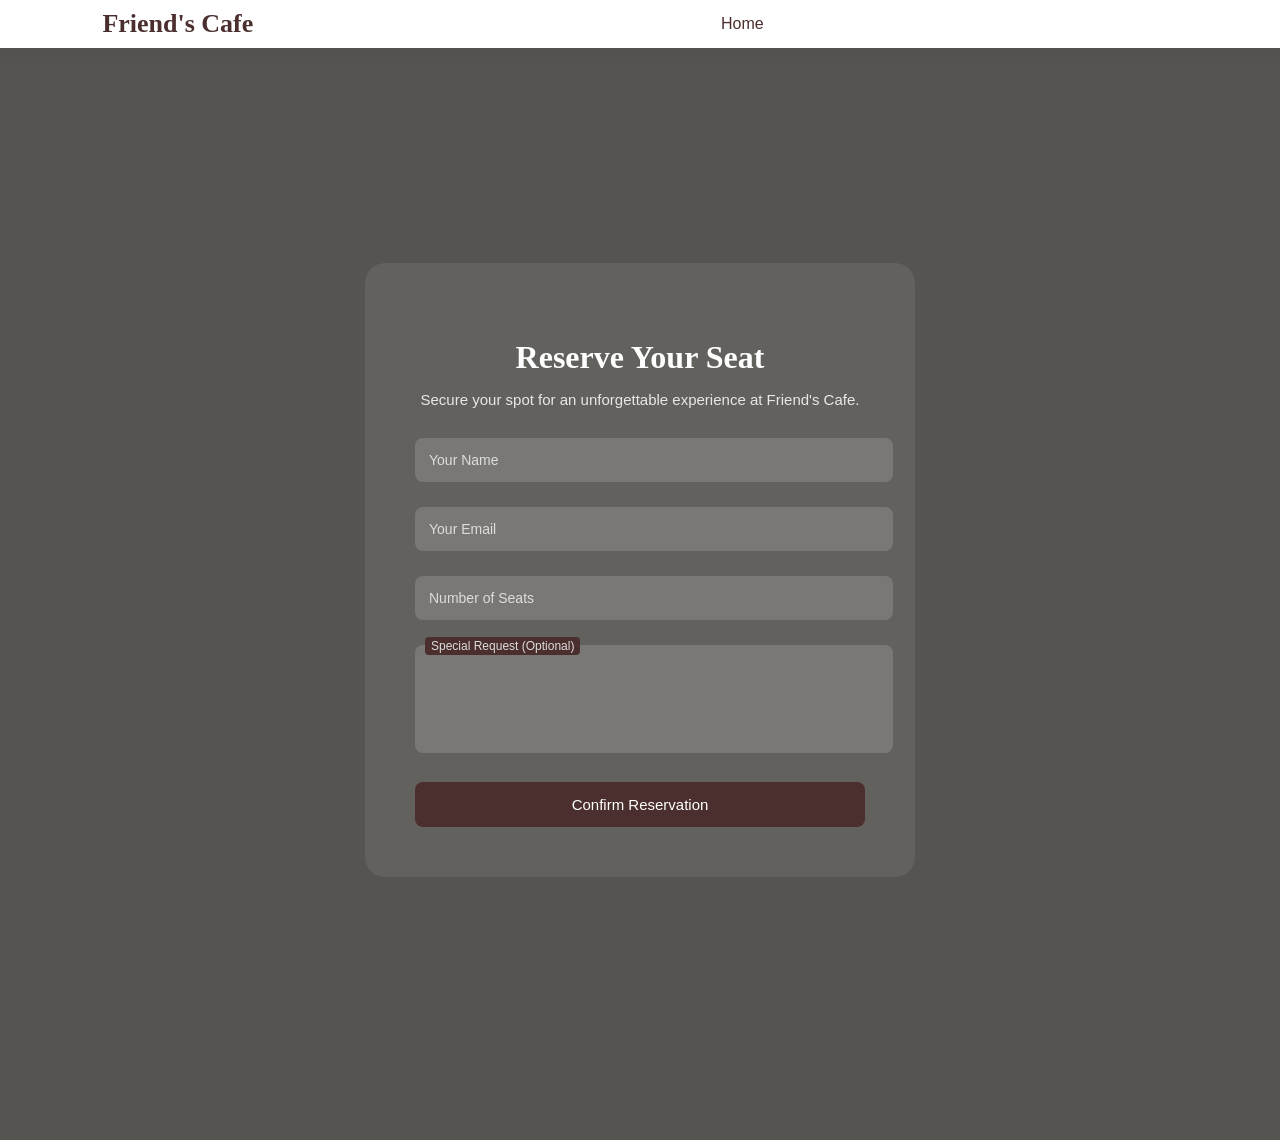
<file: event-reserve.html>
<!DOCTYPE html>
<html lang="en">
<head>
    <meta charset="UTF-8">
    <title>Reserve Event Seat - Friend's Cafe</title>
    <link rel="stylesheet" href="style.css">
</head>
<body>

<nav class="navbar">
    <div class="nav-container">
        <div class="logo">Friend's Cafe</div>
        <ul class="nav-links">
            <li><a href="index.html">Home</a></li>
        </ul>
    </div>
</nav>

<section class="event-reserve-hero">

    <div class="event-reserve-card">

        <h1>Reserve Your Seat</h1>
        <p class="event-subtext">
            Secure your spot for an unforgettable experience at Friend's Cafe.
        </p>

        <form id="eventForm"
              action="https://formspree.io/f/xjgedlnl"
              method="POST">

            <div class="form-group">
                <input type="text" name="name" required>
                <label>Your Name</label>
            </div>

            <div class="form-group">
                <input type="email" name="email" required>
                <label>Your Email</label>
            </div>

            <div class="form-group">
                <input type="number" name="guests" required>
                <label>Number of Seats</label>
            </div>

            <div class="form-group">
                <textarea name="message"></textarea>
                <label>Special Request (Optional)</label>
            </div>

            <button type="submit">Confirm Reservation</button>

        </form>

    </div>

</section>

<!-- Success Modal -->
<div class="modal-overlay" id="eventSuccessModal">
    <div class="modal-content">
        <h3>Your seat for the upcoming event is reserved 🎉</h3>
        <p>Redirecting you to gallery...</p>
    </div>
</div>

<style>
/* Fullscreen Hero Background */
.event-reserve-hero {
    min-height: 100vh;
    background: url('https://images.unsplash.com/photo-1495474472287-4d71bcdd2085') center/cover no-repeat;
    position: relative;
    display: flex;
    justify-content: center;
    align-items: center;
}

/* Dark Overlay */
.event-reserve-hero::before {
    content: "";
    position: absolute;
    inset: 0;
    background: rgba(0, 0, 0, 0.65);
}

/* Glass Card */
.event-reserve-card {
    position: relative;
    z-index: 2;
    width: 100%;
    max-width: 450px;
    padding: 50px;
    background: rgba(255, 255, 255, 0.08);
    backdrop-filter: blur(15px);
    border-radius: 20px;
    text-align: center;
    color: white;
}

/* Heading */
.event-reserve-card h1 {
    font-size: 32px;
    margin-bottom: 10px;
}

.event-subtext {
    margin-bottom: 30px;
    font-size: 15px;
    opacity: 0.85;
}

/* Floating Label Form */
.form-group {
    position: relative;
    margin-bottom: 25px;
}

.form-group input,
.form-group textarea {
    width: 100%;
    padding: 14px;
    border: none;
    border-radius: 8px;
    background: rgba(255,255,255,0.15);
    color: white;
    font-size: 14px;
    outline: none;
}

.form-group textarea {
    resize: none;
    height: 80px;
}

.form-group label {
    position: absolute;
    left: 14px;
    top: 14px;
    font-size: 14px;
    color: #ddd;
    pointer-events: none;
    transition: 0.3s ease;
}

/* Floating effect */
.form-group input:focus + label,
.form-group input:valid + label,
.form-group textarea:focus + label,
.form-group textarea:valid + label {
    top: -8px;
    left: 10px;
    font-size: 12px;
    background: #4b2e2e;
    padding: 2px 6px;
    border-radius: 4px;
}

/* Button */
.event-reserve-card button {
    width: 100%;
    padding: 14px;
    border: none;
    border-radius: 8px;
    background: #4b2e2e;
    color: white;
    font-size: 15px;
    cursor: pointer;
    transition: 0.3s ease;
}

.event-reserve-card button:hover {
    background: #6b3e3e;
}

/* Responsive */
@media (max-width: 600px) {
    .event-reserve-card {
        padding: 30px;
    }
}
</style>

<script>
    // EVENT RESERVATION FORM
document.addEventListener("DOMContentLoaded", function () {

    const eventForm = document.getElementById("eventForm");
    const eventModal = document.getElementById("eventSuccessModal");

    if (!eventForm) return;

    eventForm.addEventListener("submit", function (e) {
        e.preventDefault();

        const formData = new FormData(eventForm);

        fetch(eventForm.action, {
            method: "POST",
            body: formData,
            headers: {
                'Accept': 'application/json'
            }
        }).then(response => {

            if (response.ok) {
                eventModal.classList.add("active");

                eventForm.reset();

                setTimeout(() => {
                    window.location.href = "gallery.html";
                }, 3000);
            } else {
                alert("Something went wrong. Please try again.");
            }

        }).catch(() => {
            alert("Error submitting form.");
        });

    });

});
</script>

<script src="script.js"></script>
</body>
</html>
</file>
<file: style.css>
body {
    font-family: 'Poppins', sans-serif;
    margin: 0;
    background-color: #f5f1e9;
    color: #333;
    padding-top: 80px;
}

body {
    margin: 0;
    padding: 0;
}

h1, h2, h3 {
    font-family: 'Playfair Display', serif;
}

header h1 {
    font-size: 40px;
    letter-spacing: 1px;
}

/* Global Section Spacing */
section {
    padding: 120px 8%;
}

section h2 {
    margin-bottom: 60px;
}

/* HERO CAROUSEL */
.hero-carousel {
    position: relative;
    height: 40vh;
    overflow: hidden;
}

.hero-slide {
    position: absolute;
    inset: 0;
    background-size: cover;
    background-position: center;
    display: flex;
    align-items: center;
    justify-content: center;
    text-align: center;
    color: white;
    opacity: 0;
    z-index: 0;
    transition: opacity 1s ease;
}

.hero-slide.active {
    opacity: 1;
    z-index: 1;
}

/* Dark overlay */
.hero-slide::before {
    content: "";
    position: absolute;
    inset: 0;
    background: rgba(0,0,0,0.5);
    z-index: 1;
}

.hero-content {
    position: relative;
    z-index: 2;
}

.hero-content h1 {
    font-size: 52px;
    margin-bottom: 20px;
}

.hero-content p {
    font-size: 20px;
}

/* Navigation Buttons */
.hero-prev,
.hero-next {
    position: absolute;
    top: 50%;
    transform: translateY(-50%);
    background: rgba(255,255,255,0.2);
    border: none;
    color: white;
    font-size: 30px;
    padding: 12px 18px;
    cursor: pointer;
    transition: 0.3s ease;
    z-index: 3;
}

.hero-prev:hover,
.hero-next:hover {
    background: rgba(255,255,255,0.4);
}

.hero-prev {
    left: 30px;
}

.hero-next {
    right: 30px;
}

/* Background Zoom Animation */
@keyframes zoomBackground {
    from {
        background-size: 100%;
    }
    to {
        background-size: 110%;
    }
}

/* Text Fade Animation */
@keyframes fadeInUp {
    from {
        opacity: 0;
        transform: translateY(40px);
    }
    to {
        opacity: 1;
        transform: translateY(0);
    }
}

.menu {
    padding: 100px 8%;
    background-color: #f5f1e9;
    margin-bottom: 0;
    text-align: center;
}

.menu h2 {
    font-size: 36px;
    margin-bottom: 10px;
}

.menu-container {
    display: grid;
    grid-template-columns: repeat(auto-fit, minmax(250px, 1fr));
    gap: 50px;
    margin-top: 60px;
}

.card {
    background: white;
    padding: 15px;
    border-radius: 12px;
    box-shadow: 0 4px 10px rgba(0,0,0,0.1);
    transition: transform 0.3s ease, box-shadow 0.3s ease;
    overflow: hidden;
    position: relative;
}

/* Card Hover Lift */
.card:hover {
    transform: translateY(-10px);
    box-shadow: 0 12px 25px rgba(0,0,0,0.2);
}

/* Image Styling */
.card img {
    width: 100%;
    height: 160px;
    object-fit: cover;
    border-radius: 10px;
    transition: transform 0.4s ease;
}

/* Image Zoom Effect */
.card:hover img {
    transform: scale(1.08);
}

/* Smooth Text Spacing */
.card h3 {
    font-size: 20px;
    font-weight: 600;
    color: black
}

.card p {
    font-size: 16px;
    font-weight: 400;
    color: black;
}

/* Button Styling */
.card button {
    background-color: #4b2e2e;
    color: white;
    border: none;
    padding: 10px 14px;
    border-radius: 6px;
    cursor: pointer;
    transition: background 0.3s ease, transform 0.2s ease;
}

/* Button Hover Effect */
.card button:hover {
    background-color: #6b3e3e;
    transform: scale(1.05);
}

.cart-glass button:hover {
    background: #f1f1f1;
}

.stats {
    position: relative;
    padding: 60px 8%;
    display: grid;
    grid-template-columns: repeat(auto-fit, minmax(220px, 1fr));
    gap: 50px;
    text-align: center;
    background-color: #faf8f4;
    overflow: hidden;
}

/* Subtle Background Pattern */
.stats::before {
    content: "";
    position: absolute;
    inset: 0;
    background-image: url("https://www.transparenttextures.com/patterns/coffee-beans.png");
    opacity: 0.05;   /* very subtle */
    pointer-events: none;
}

.stat-box {
    position: relative;
    z-index: 2;
}

.stat-box .counter{
    padding-bottom: 0px;
}

.stat-icon {
    font-size: 36px;
    color: #4b2e2e;
    margin-bottom: 15px;
    transition: transform 0.3s ease;
}

.stat-box:hover .stat-icon {
    transform: scale(1.2);
}


/* NAVBAR */
.navbar {
    position: fixed;
    top: 0;
    width: 100%;
    background: white;
    padding: 15px 8%;
    z-index: 1000;
    box-shadow: 0 5px 15px rgba(0,0,0,0.05);
}

.navbar .logo,
.navbar a {
    color: #4b2e2e;
}

.navbar.scrolled {
    background: rgba(255,255,255,0.95);
    backdrop-filter: blur(8px);
    box-shadow: 0 8px 20px rgba(0,0,0,0.08);
}

/* Layout */
.nav-container {
    position: relative;
    display: flex;
    align-items: center;
    justify-content: center; /* center links */
}

/* Logo (left aligned absolute) */
.logo {
    position: absolute;
    left: 0;
    font-family: 'Playfair Display', serif;
    font-size: 26px;
    font-weight: 700;
    color: #ffffff;
    transition: 0.3s ease;
}

/* Highlight Logo */
.logo {
    background: linear-gradient(45deg, #4b2e2e, #4b2e2e);
    -webkit-background-clip: text;
    -webkit-text-fill-color: transparent;
}

/* When scrolled */
.navbar.scrolled .logo {
    background: none;
    -webkit-text-fill-color: #4b2e2e;
}

/* Center Links */
.nav-links {
    list-style: none;
    display: flex;
    gap: 40px;
    padding: 0;
    margin: 0;
}

.nav-links a {
    text-decoration: none;
    font-weight: 500;
    color: #4b2e2e;
    position: relative;
    transition: 0.3s ease;
}

.navbar.scrolled .nav-links a {
    color: #333;
}

/* Underline Animation */
.nav-links a::after {
    content: "";
    position: absolute;
    left: 0;
    bottom: -5px;
    width: 0%;
    height: 2px;
    background-color: #4b2e2e;
    transition: width 0.3s ease;
}

.nav-links a:hover::after {
    width: 100%;
}

/* Smooth Scroll */
html {
    scroll-behavior: smooth;
}

/* Prevent content hiding behind fixed navbar */
.hero {
    margin-top: 80px;
}

/* Testimonials Section */
.testimonials {
    background: #f9f6f1;
    text-align: center;
    padding: 80px 100px 80px;
    height: 45vh;
}

.testimonials h2 {
    font-size: 36px;
    margin-bottom: 60px;
    margin-top: 0px;
}

.testimonial-container {
    position: relative;
    max-width: 750px;
    margin: auto;
}

/* Slide Base */
.testimonial-slide {
    opacity: 0;
    transform: translateX(40px);
    transition: all 0.7s ease;
    position: absolute;
    width: 100%;
    left: 0;
    top: 0;
}

/* Active Slide */
.testimonial-slide.active {
    opacity: 1;
    transform: translateX(0);
    position: relative; /* THIS FIXES OVERLAP */
}

/* Author */
.testimonial-slide h4 {
    margin-top: 20px;
    font-weight: 600;
    color: white;
}

/* Dots */
.testimonial-dots {
    margin-top: 50px;
}


.dot {
    height: 12px;
    width: 12px;
    margin: 0 6px;
    background-color: #ccc;
    border-radius: 50%;
    display: inline-block;
    cursor: pointer;
    transition: background 0.3s ease, transform 0.3s ease;
}

.dot.active {
    background-color: #f4b400;
    transform: scale(1.2);
}

/* Decorative Quote Wrapper */
.quote {
    position: relative;
    display: inline-block;
    padding: 20px 30px;
}

/* Large Decorative Quote */
.quote::before {
    content: "“";
    position: absolute;
    top: -40px;
    left: -20px;
    font-size: 120px;
    font-family: 'Playfair Display', serif;
    color: #4b2e2e;
    opacity: 0.08;
    z-index: 0;
}

/* Ensure text appears above */
.quote p {
    position: relative;
    z-index: 2;
}

/* Testimonial Footer */
.testimonial-footer {
    display: flex;
    align-items: center;
    gap: 15px;
    margin-top: 25px;
    justify-content: center;
}

/* Profile Image */
.testimonial-footer img {
    width: 55px;
    height: 55px;
    border-radius: 50%;
    object-fit: cover;
    border: 3px solid #4b2e2e;
}

/* Customer Info */
.customer-info h4 {
    margin: 0;
    font-size: 16px;
    font-weight: 600;
}

/* Rating Stars */
.stars {
    color: #f4b400;
    font-size: 14px;
    letter-spacing: 2px;
}

/* FOOTER */
.footer {
    background: #2c1a1a;
    color: white;
    padding: 80px 8% 30px;
    text-align: center;
    margin-top: 0;
    
}

.footer {
    padding-top: 100px;
}

.footer-container {
    display: flex;
    flex-direction: column;
    gap: 30px;
    align-items: center;
}

.footer-brand h3 {
    font-family: 'Playfair Display', serif;
    font-size: 28px;
    margin-bottom: 10px;
}

.footer-brand p {
    font-size: 14px;
    color: #ccc;
}

/* Social Icons */
.footer-social {
    display: flex;
    gap: 25px;
}

.footer-social a {
    color: white;
    font-size: 20px;
    transition: all 0.3s ease;
}

/* Hover Effect */
.footer-social a:hover {
    color: #f4b400;
    transform: translateY(-5px);
}

/* Bottom Text */
.footer-bottom {
    margin-top: 50px;
    font-size: 13px;
    color: #aaa;
}

/* Location Section */
.map-full {
    width: 100%;
    margin-top: 30px;
}

/* Full-width iframe */
.map-full iframe {
    width: 100%;
    height: 500px;
    border: none;
    display: block;
}

.location {
    padding: 10px 0 0;
    text-align: center;
}

.location {
    border-top: 1px solid rgba(0,0,0,0.05);
}

.location h2 {
    font-size: 36px;
    margin-bottom: 0px;
    margin-top: 0;
    padding-top: 0;
}

/* Section Divider Line */
.section-divider {
    width: 80%;
    height: 1px;
    background: rgba(0, 0, 0, 0.08);
    margin: 0 auto;
}

.details-page {
    padding: 120px 8%;
}

.details-container {
    display: flex;
    gap: 60px;
    align-items: center;
    max-width: 1000px;
    margin: auto;
}

.details-container img {
    width: 400px;
    border-radius: 20px;
}

.details-content h2 {
    font-size: 36px;
    margin-bottom: 20px;
}

.details-content p {
    margin-bottom: 20px;
    line-height: 1.6;
}

.details-content button {
    padding: 12px 20px;
    border: none;
    background: #4b2e2e;
    color: white;
    border-radius: 8px;
    cursor: pointer;
}

.back-btn {
    display: inline-block;
    padding: 12px 20px;
    background: #4b2e2e;
    color: white;
    border-radius: 8px;
    text-decoration: none;
    font-weight: 500;
    transition: 0.3s ease;
}

.back-btn:hover {
    background: #6b3e3e;
}

/* Booking Layout */
.booking-wrapper {
    display: flex;
    min-height: 100vh;
}

/* LEFT SIDE */
.booking-left {
    flex: 1;
    background: url('https://images.unsplash.com/photo-1495474472287-4d71bcdd2085') center/cover no-repeat;
    position: relative;
    display: flex;
    align-items: center;
    justify-content: center;
    color: white;
}

.booking-left::before {
    content: "";
    position: absolute;
    inset: 0;
    background: rgba(0,0,0,0.6);
}

.booking-left-content {
    position: relative;
    z-index: 2;
    max-width: 400px;
    text-align: center;
}

.booking-left h1 {
    font-size: 42px;
    margin-bottom: 20px;
}

.booking-left p {
    font-size: 18px;
    line-height: 1.6;
}

/* RIGHT SIDE */
.booking-right {
    flex: 1;
    background: #f9f6f1;
    display: flex;
    align-items: center;
    justify-content: center;
    padding: 60px;
}

/* FORM */
.booking-form {
    width: 100%;
    max-width: 420px;
    background: rgba(255,255,255,0.8);
    backdrop-filter: blur(12px);
    padding: 40px;
    border-radius: 20px;
    box-shadow: 0 20px 40px rgba(0,0,0,0.1);
}

.booking-form h2 {
    margin-bottom: 30px;
    font-size: 26px;
    text-align: center;
}

.booking-form input,
.booking-form textarea {
    width: 100%;
    padding: 14px;
    margin-bottom: 18px;
    border-radius: 10px;
    border: 1px solid #ddd;
    font-size: 15px;
    transition: 0.3s ease;
}

.booking-form input:focus,
.booking-form textarea:focus {
    border-color: #4b2e2e;
    outline: none;
}

.booking-form button {
    width: 100%;
    padding: 14px;
    background: #4b2e2e;
    color: white;
    border: none;
    border-radius: 10px;
    cursor: pointer;
    font-size: 16px;
    transition: 0.3s ease;
}

.booking-form button:hover {
    background: #6b3e3e;
}

/* Modal Overlay */
.modal-overlay {
    position: fixed;
    inset: 0;
    background: rgba(0, 0, 0, 0.6);
    display: flex;
    justify-content: center;
    align-items: center;
    opacity: 0;
    visibility: hidden;
    transition: 0.3s ease;
    z-index: 2000;
}

/* Active Modal */
.modal-overlay.active {
    opacity: 1;
    visibility: visible;
}

/* Modal Box */
.modal-content {
    background: white;
    padding: 40px 50px;
    border-radius: 16px;
    text-align: center;
    max-width: 400px;
    animation: popUp 0.3s ease;
}

.modal-content h3 {
    margin-bottom: 15px;
    font-size: 22px;
}

.modal-content p {
    margin-bottom: 25px;
    color: #555;
}

.modal-content button {
    padding: 10px 20px;
    background: #4b2e2e;
    color: white;
    border: none;
    border-radius: 6px;
    cursor: pointer;
    transition: 0.3s ease;
}

.modal-content button:hover {
    background: #6b3e3e;
}

/* Animation */
@keyframes popUp {
    from {
        transform: scale(0.8);
        opacity: 0;
    }
    to {
        transform: scale(1);
        opacity: 1;
    }
}

/* Chef Special Section */
.chef-special {
    padding: 60px 8%;
    background: #ffffff;
}

.chef-container {
    display: flex;
    align-items: center;
    gap: 80px;
    max-width: 1100px;
    margin: auto;
}

.chef-image img {
    width: 100%;
    max-width: 500px;
    border-radius: 20px;
    box-shadow: 0 20px 40px rgba(0,0,0,0.1);
    transition: transform 0.4s ease;
}

.chef-image img:hover {
    transform: scale(1.05);
}

.chef-content {
    max-width: 500px;
}

.special-tag {
    display: inline-block;
    margin-bottom: 15px;
    padding: 6px 14px;
    font-size: 13px;
    letter-spacing: 1px;
    background: #4b2e2e;
    color: white;
    border-radius: 20px;
}

.chef-content h2 {
    font-size: 36px;
    margin-bottom: 20px;
}

.chef-content p {
    margin-bottom: 30px;
    line-height: 1.6;
    color: #555;
}

.special-btn {
    display: inline-block;
    padding: 12px 24px;
    background: #4b2e2e;
    color: white;
    border-radius: 8px;
    text-decoration: none;
    transition: 0.3s ease;
}

.special-btn:hover {
    background: #6b3e3e;
}

button {
    cursor: pointer;
}

/* Business Info Section */
.business-info {
    background: #f9f6f1; /* deep cafe green */
    color: black;
    padding: 100px 8%;
}

.info-container {
    display: flex;
    justify-content: space-between;
    gap: 60px;
    max-width: 1100px;
    margin: auto;
}

.info-column {
    flex: 1;
}

.info-column h3 {
    font-size: 20px;
    letter-spacing: 2px;
    margin-bottom: 25px;
}

.info-column p {
    line-height: 1.8;
    font-size: 16px;
    color: black;
}

/* Reviews Section */
.reviews-section {
    padding: 120px 8%;
    text-align: center;
    background: linear-gradient(180deg, #ffffff, #f6f1ea);
    margin-bottom: 80px;
}

.reviews-section h2 {
    font-size: 36px;
    margin-bottom: 10px;
}

.reviews-subtitle {
    margin-bottom: 40px;
    color: #666;
}

#reviewForm {
    max-width: 600px;
    margin: auto;
    display: flex;
    flex-direction: column;
    gap: 20px;
}

#reviewForm input,
#reviewForm textarea {
    padding: 14px;
    border-radius: 8px;
    border: 1px solid #ddd;
}

#reviewForm button {
    padding: 14px;
    background: #4b2e2e;
    color: white;
    border: none;
    border-radius: 8px;
    cursor: pointer;
}

/* Star Rating */
.star-rating {
    display: flex;
    justify-content: center;
    gap: 8px;
    font-size: 28px;
    cursor: pointer;
}

.star-rating span {
    color: #ccc;
    transition: 0.3s;
}

.star-rating span.active {
    color: gold;
}

/* VIDEO BACKGROUND */
.video-background {
    position: fixed;
    inset: 0;
    overflow: hidden;
    z-index: -2;
}

.video-background video {
    width: 100%;
    height: 100%;
    object-fit: cover;
}

/* Dark Overlay for readability */
.video-background::after {
    content: "";
    position: absolute;
    inset: 0;
    background: rgba(0, 0, 0, 0.55);
    z-index: 1;
}

.menu,
.testimonials,
.business-info {
    background: transparent !important;
    position: relative;
    z-index: 2;
    color: white;
}

.menu h2,
.testimonials h2,
.business-info h3 {
    color: white;
}

.testimonials p,
.business-info p {
    color: #f1f1f1;
}

.location {
    background: #f9f6f1 !important;
    position: relative;
    margin-top: 80px;
    z-index: 2;
}

.location::before {
    content: "";
    position: absolute;
    inset: 0;
    background: #f9f6f1;
    z-index: -1;
}
</file>
